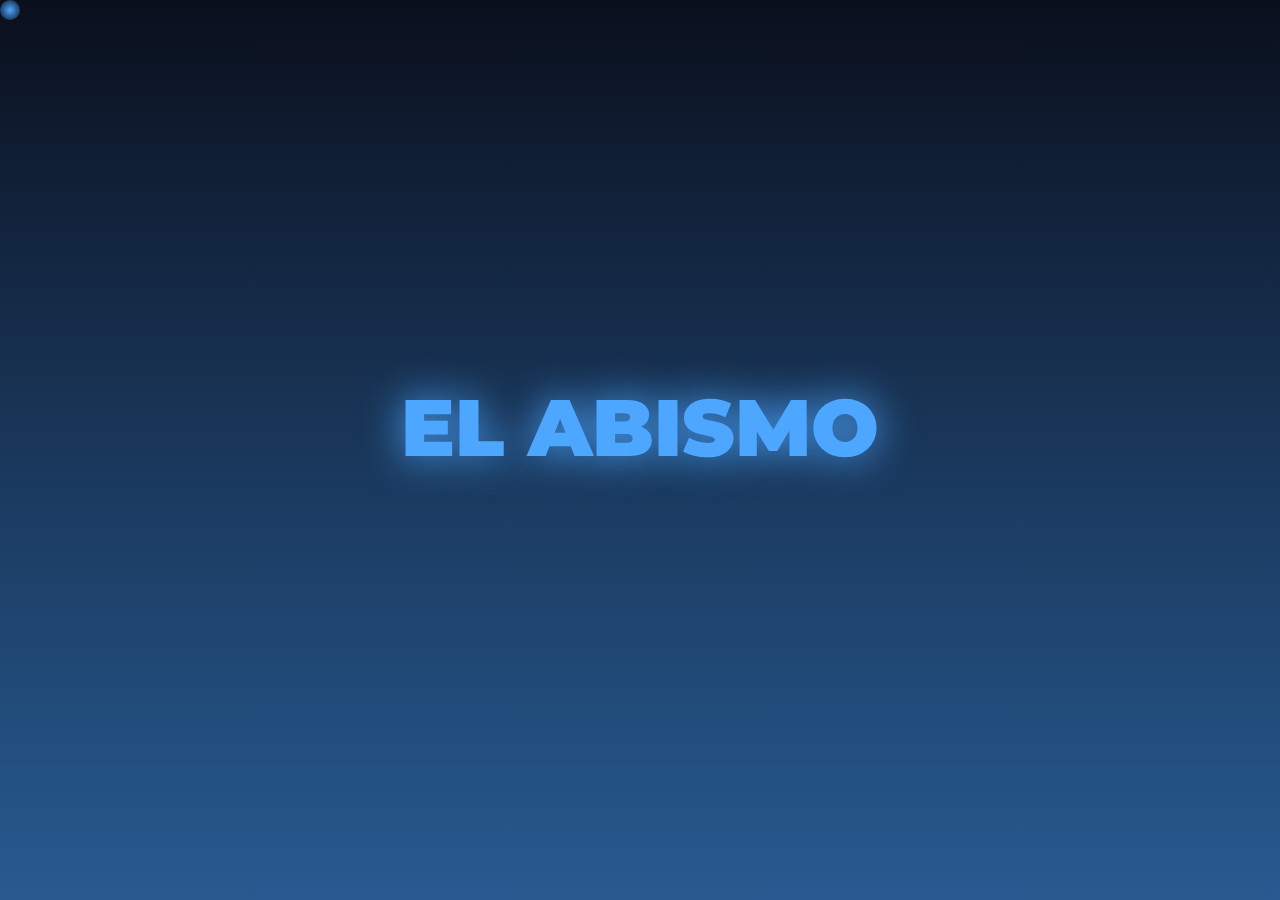
<file: index.html>
<!DOCTYPE html>
<html lang="es">
<head>
<meta charset="UTF-8">
<meta name="viewport" content="width=device-width, initial-scale=1.0">
<title>El Abismo | Periodismo de investigación</title>
<link rel="icon" type="image/png" href="logo.png">


<link href="https://fonts.googleapis.com/css2?family=Montserrat:wght@400;700;900&family=Inter:wght@300;400;600&display=swap" rel="stylesheet">

<style>

/* ========================= */
/* VARIABLES */
/* ========================= */

:root{
--bg:#0a0f1c;
--bg2:#0f2747;
--accent:#4da6ff;
--accent2:#00e0ff;
--glass:rgba(255,255,255,0.05);
--border:rgba(77,166,255,0.25);
}

/* ========================= */
/* RESET */
/* ========================= */

*{
margin:0;
padding:0;
box-sizing:border-box;
}

body{
font-family:Inter, sans-serif;
background:radial-gradient(circle at center,#0f2747,#0a0f1c);
color:white;
overflow-x:hidden;
cursor:none;
}

/* ========================= */
/* CURSOR */
/* ========================= */

#cursor{
position:fixed;
width:20px;
height:20px;
border-radius:50%;
background:radial-gradient(circle,var(--accent),transparent);
pointer-events:none;
z-index:9999;
}

/* ========================= */
/* PARTICLES */
/* ========================= */

#particles{
position:fixed;
width:100%;
height:100%;
z-index:-4;
}

/* ========================= */
/* WAVES */
/* ========================= */

#wave1,#wave2,#wave3{
position:fixed;
bottom:0;
width:100%;
height:300px;
z-index:-3;
}

#wave1{opacity:0.4;}
#wave2{opacity:0.25;}
#wave3{opacity:0.15;}

/* ========================= */
/* INTRO */
/* ========================= */

#intro{
position:fixed;
width:100%;
height:100vh;
background:linear-gradient(var(--bg),var(--bg2));
display:flex;
justify-content:center;
align-items:center;
flex-direction:column;
z-index:999;
}

#introWater{
position:absolute;
bottom:-100%;
width:100%;
height:200%;
background:linear-gradient(to top,rgba(0,119,255,0.9),rgba(77,166,255,0.4),transparent);
animation:introWater 4s forwards;
}

@keyframes introWater{
0%{bottom:-100%;}
60%{bottom:0;}
100%{bottom:-20%;}
}

#logo{
font-family:Montserrat;
font-size:80px;
font-weight:900;
color:var(--accent);
text-shadow:0 0 40px var(--accent);
animation:glow 2s infinite alternate;
z-index:2;
}

@keyframes glow{
from{text-shadow:0 0 20px var(--accent);}
to{text-shadow:0 0 60px var(--accent2);}
}

#slogan{
margin-top:20px;
font-size:22px;
opacity:0;
animation:fadeIn 3s forwards 1s;
}

@keyframes fadeIn{
to{opacity:1;}
}

/* ========================= */
/* MAIN */
/* ========================= */

#main{
display:none;
}

/* ========================= */
/* HEADER */
/* ========================= */

header{
position:sticky;
top:0;
background:rgba(0,0,0,0.4);
backdrop-filter:blur(20px);
padding:20px 40px;
display:flex;
justify-content:space-between;
align-items:center;
border-bottom:1px solid var(--border);
z-index:100;
}

.logoHeader{
font-size:28px;
font-family:Montserrat;
color:var(--accent);
}

nav a{
margin-left:25px;
text-decoration:none;
color:white;
position:relative;
}

nav a::after{
content:"";
position:absolute;
width:0;
height:2px;
background:var(--accent);
left:0;
bottom:-5px;
transition:0.3s;
}

nav a:hover::after{
width:100%;
}

/* ========================= */
/* HERO */
/* ========================= */

.hero{
padding:140px 20px;
text-align:center;
}

.hero h1{
font-size:56px;
font-family:Montserrat;
background:linear-gradient(var(--accent),white);
-webkit-background-clip:text;
color:transparent;
}

.hero p{
max-width:700px;
margin:auto;
margin-top:20px;
color:#ccc;
}

.hero button{
margin-top:30px;
padding:15px 30px;
background:linear-gradient(var(--accent),var(--accent2));
border:none;
border-radius:12px;
color:white;
font-size:18px;
cursor:pointer;
transition:0.3s;
}

.hero button:hover{
transform:scale(1.1);
}

/* ========================= */
/* STATS */
/* ========================= */

.stats{
display:flex;
justify-content:center;
gap:60px;
padding:80px 20px;
}

.stat{
text-align:center;
}

.statNumber{
font-size:48px;
color:var(--accent);
font-family:Montserrat;
}

.statLabel{
color:#aaa;
}

/* ========================= */
/* CARDS */
/* ========================= */

.cards{
display:grid;
grid-template-columns:repeat(auto-fit,minmax(250px,1fr));
gap:25px;
padding:60px;
}

.card{
background:var(--glass);
backdrop-filter:blur(20px);
padding:25px;
border-radius:15px;
border:1px solid var(--border);
transition:0.4s;
}

.card:hover{
transform:translateY(-10px);
}

/* ========================= */
/* FOOTER */
/* ========================= */

footer{
padding:30px;
text-align:center;
color:#777;
}

/* ========================= */
/* MOBILE FIX */
/* ========================= */

@media (max-width:768px){

body{
cursor:auto;
}

#cursor{
display:none;
}

header{
padding:15px 20px;
flex-direction:column;
gap:10px;
}

.logoHeader{
font-size:22px;
}

nav{
display:flex;
flex-wrap:wrap;
justify-content:center;
}

nav a{
margin:8px 12px;
font-size:14px;
}

.hero{
padding:100px 20px;
}

.hero h1{
font-size:32px;
}

.hero p{
font-size:15px;
}

.hero button{
font-size:16px;
padding:12px 24px;
}

.stats{
flex-direction:column;
gap:30px;
padding:50px 20px;
}

.statNumber{
font-size:36px;
}

.cards{
padding:30px 20px;
grid-template-columns:1fr;
}

#logo{
font-size:42px;
}

#slogan{
font-size:16px;
text-align:center;
padding:0 20px;
}

}

</style>
</head>

<body>

<div id="cursor"></div>
<canvas id="particles"></canvas>
<canvas id="wave1"></canvas>
<canvas id="wave2"></canvas>
<canvas id="wave3"></canvas>

<div id="intro">
<div id="introWater"></div>
<div id="logo">EL ABISMO</div>
<div id="slogan">Buscamos profundamente para revelar la verdad</div>
</div>

<div id="main">

<header>
<div class="logoHeader">EL ABISMO</div>
<nav>
<a href="index.html">Inicio</a>
<a href="noticias.html">Noticias</a>
<a href="contacto.html">Contacto</a>
</nav>
</header>

<section class="hero">
<h1>Periodismo que revela la verdad</h1>
<p>Investigación profunda basada en evidencia, datos y análisis profesional.</p>
<button onclick="location.href='noticias.html'">Explorar noticias</button>
</section>

<section class="stats">
<div class="stat">
<div class="statNumber" id="stat1">0</div>
<div class="statLabel">Investigaciones</div>
</div>
<div class="stat">
<div class="statNumber" id="stat2">0</div>
<div class="statLabel">Fuentes verificadas</div>
</div>
<div class="stat">
<div class="statNumber" id="stat3">0</div>
<div class="statLabel">Lectores</div>
</div>
</section>

<section class="cards">
<div class="card">
<h3>Investigación profunda</h3>
<p>Análisis avanzado.</p>
</div>
<div class="card">
<h3>Fuentes reales</h3>
<p>Información verificada.</p>
</div>
<div class="card">
<h3>Transparencia</h3>
<p>Datos comprobables.</p>
</div>
</section>

<footer>
© 2026 El Abismo
</footer>

</div>

<script>

/* INTRO */
setTimeout(()=>{
intro.style.display="none";
main.style.display="block";
},4000);

/* CURSOR */
document.addEventListener("mousemove",e=>{
cursor.style.left=e.clientX+"px";
cursor.style.top=e.clientY+"px";
});

/* PARTICLES */
const canvas=document.getElementById("particles");
const ctx=canvas.getContext("2d");

function resizeCanvas(){
canvas.width=innerWidth;
canvas.height=innerHeight;
}
resizeCanvas();
window.addEventListener("resize",resizeCanvas);

let particles=[];
for(let i=0;i<80;i++){
particles.push({
x:Math.random()*canvas.width,
y:Math.random()*canvas.height,
speed:Math.random()*0.5
});
}

function animateParticles(){
ctx.clearRect(0,0,canvas.width,canvas.height);
ctx.fillStyle="#4da6ff";
particles.forEach(p=>{
p.y+=p.speed;
if(p.y>canvas.height)p.y=0;
ctx.fillRect(p.x,p.y,2,2);
});
requestAnimationFrame(animateParticles);
}
animateParticles();

/* WAVES */
function createWave(canvasId,speed,amp){
const canvas=document.getElementById(canvasId);
const ctx=canvas.getContext("2d");
canvas.width=innerWidth;
canvas.height=300;
let offset=0;

function animate(){
ctx.clearRect(0,0,canvas.width,canvas.height);
ctx.beginPath();
for(let x=0;x<canvas.width;x++){
let y=Math.sin((x+offset)*0.01)*amp+150+scrollY*0.2;
ctx.lineTo(x,y);
}
ctx.lineTo(canvas.width,300);
ctx.lineTo(0,300);
ctx.fillStyle="rgba(77,166,255,0.3)";
ctx.fill();
offset+=speed;
requestAnimationFrame(animate);
}
animate();
}
createWave("wave1",2,20);
createWave("wave2",1.5,30);
createWave("wave3",1,40);

/* STATS */
function animateStat(id,target){
let num=0;
let interval=setInterval(()=>{
num+=Math.ceil(target/100);
if(num>=target){
num=target;
clearInterval(interval);
}
document.getElementById(id).innerText=num;
},20);
}
animateStat("stat1",128);
animateStat("stat2",342);
animateStat("stat3",2);

</script>

</body>
</html>
</file>
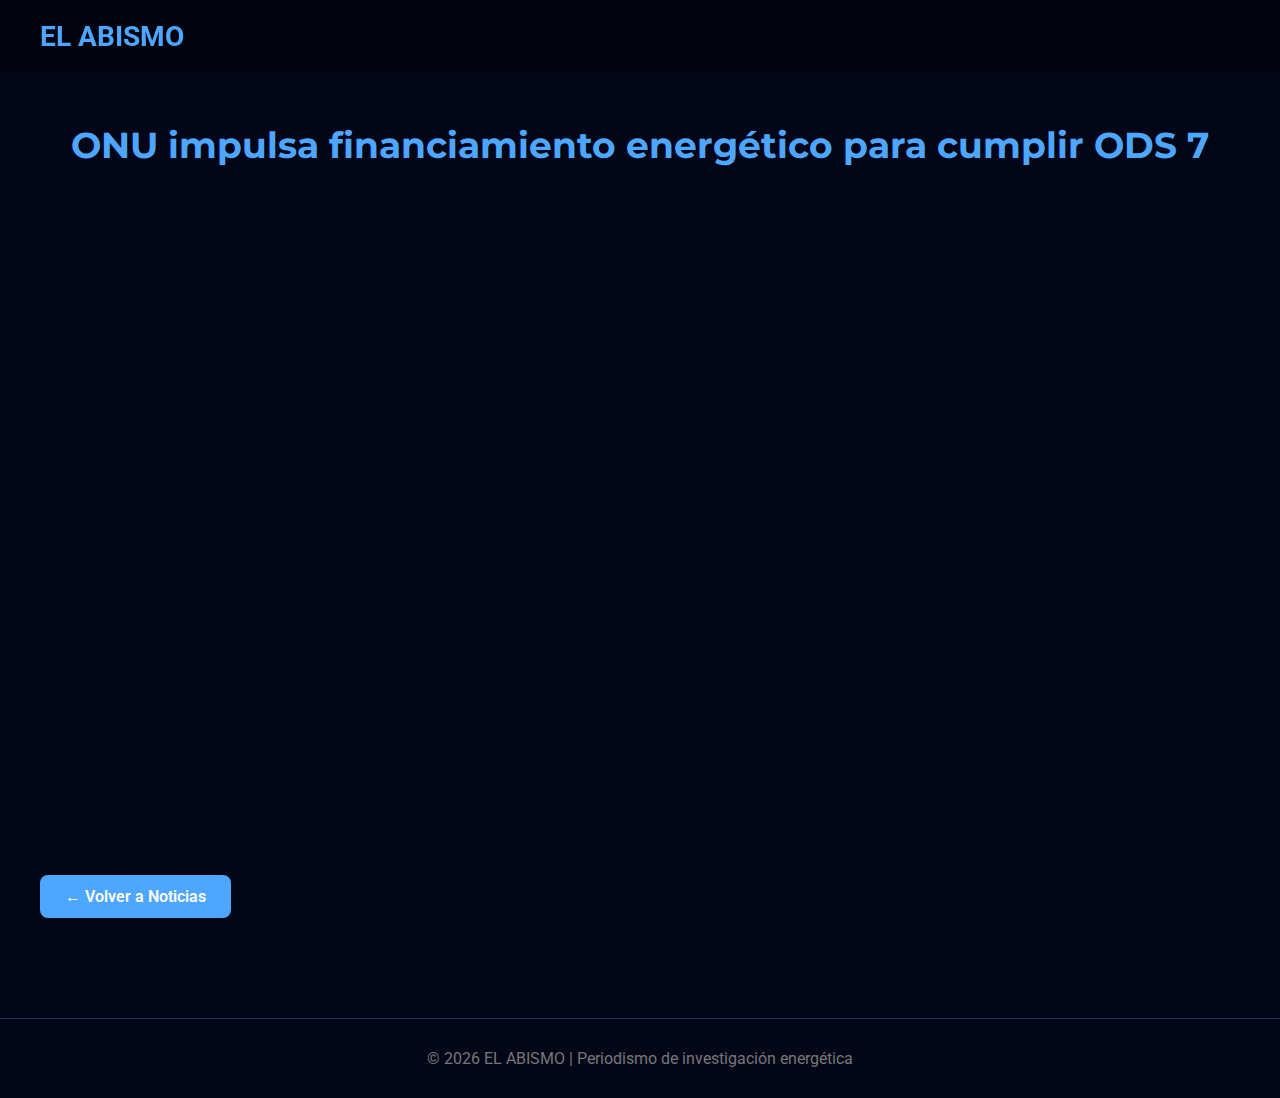
<file: noticia_financiamiento.html>
<!DOCTYPE html>
<html lang="es">
<head>
<meta charset="UTF-8">
<meta name="viewport" content="width=device-width, initial-scale=1.0">
<title>Financiamiento energético | El Abismo</title>

<!-- GOOGLE FONTS -->
<link href="https://fonts.googleapis.com/css2?family=Roboto:wght@400;700&family=Montserrat:wght@700&display=swap" rel="stylesheet">

<style>
/* ===== RESET ===== */
*{
  margin:0;
  padding:0;
  box-sizing:border-box;
  font-family:'Roboto', sans-serif;
}

body{
  background:#020617;
  color:white;
  overflow-x:hidden;
}

/* ===== HEADER ===== */
header{
  padding:20px 40px;
  background:#00000055;
  backdrop-filter:blur(10px);
  position:sticky;
  top:0;
  z-index:1000;
  display:flex;
  justify-content:space-between;
  align-items:center;
}

.logo{
  color:#4da6ff;
  font-size:28px;
  font-weight:bold;
}

/* ===== SECTION ===== */
.section{
  padding:50px 20px;
}

h1{
  font-family:'Montserrat', sans-serif;
  font-size:36px;
  color:#4da6ff;
  margin-bottom:30px;
  text-align:center;
}

/* ===== BOX ===== */
.box{
  background:#0f172a;
  padding:25px;
  margin:20px;
  border-radius:10px;
  transition:0.4s, transform 0.4s;
  opacity:0;
  transform:translateY(30px);
}

.box.show{
  opacity:1;
  transform:translateY(0);
}

.box:hover{
  background:#1e293b;
  transform:scale(1.03);
}

/* ===== BUTTON ===== */
.btn{
  background:#4da6ff;
  border:none;
  padding:12px 25px;
  color:white;
  border-radius:8px;
  cursor:pointer;
  font-weight:600;
  text-decoration:none;
  display:inline-block;
  margin:30px 20px 0 20px;
  transition:0.3s;
}

.btn:hover{
  background:#1b6ed6;
  transform:translateY(-3px);
}

/* ===== FOOTER ===== */
footer{
  text-align:center;
  padding:30px;
  color:#777;
  border-top:1px solid #1e3a5f;
  margin-top:50px;
}
</style>
</head>
<body>

<header>
  <div class="logo">EL ABISMO</div>
</header>

<div class="section">
  <h1>ONU impulsa financiamiento energético para cumplir ODS 7</h1>

  <div class="box">
    🔎 El **Objetivo de Desarrollo Sostenible 7** busca garantizar acceso a una **energía asequible, fiable, moderna y sostenible para todos** antes de 2030. :contentReference[oaicite:1]{index=1}
  </div>

  <div class="box">
    📈 El acceso global a la **electricidad ha mejorado: pasó del 84 % en 2010 a alrededor del 92 % en 2023**. Aun así, más de **645 millones de personas siguen sin electricidad**, especialmente en países de bajos ingresos. :contentReference[oaicite:2]{index=2}
  </div>

  <div class="box">
    🔌 El acceso a **cocinas limpias también aumentó** al 74 % en 2023, lo que reduce enfermedades respiratorias y contaminación en hogares. :contentReference[oaicite:3]{index=3}
  </div>

  <div class="box">
    💰 La **financiación internacional en energías limpias que llega a países en desarrollo** alcanzó cerca de **21.6 mil millones de dólares en 2023**, pero sigue siendo insuficiente frente a las necesidades reales. :contentReference[oaicite:4]{index=4}
  </div>

  <div class="box">
    ⚡️ La **energía renovable crece**, representando una parte cada vez mayor del consumo total de energía, aunque aún queda mucho por hacer para aumentar su cuota global. :contentReference[oaicite:5]{index=5}
  </div>

  <div class="box">
    🌍 Las metas del ODS 7 incluyen **incrementar el uso de energías renovables**, duplicar las mejoras en eficiencia energética y **fortalecer la cooperación para investigación, tecnología y financiación**, especialmente en países menos desarrollados. :contentReference[oaicite:6]{index=6}
  </div>

  <a href="noticias.html" class="btn">← Volver a Noticias</a>
</div>

<footer>
© 2026 EL ABISMO | Periodismo de investigación energética
</footer>

<script>
// ===== SCROLL ANIMATION =====
const boxes = document.querySelectorAll('.box');
window.addEventListener('scroll', () => {
  const scrollLimit = window.pageYOffset + window.innerHeight - 60;
  boxes.forEach(b => {
    if (scrollLimit > b.offsetTop) {
      b.classList.add('show');
    }
  });
});
</script>

</body>
</html>
</file>
